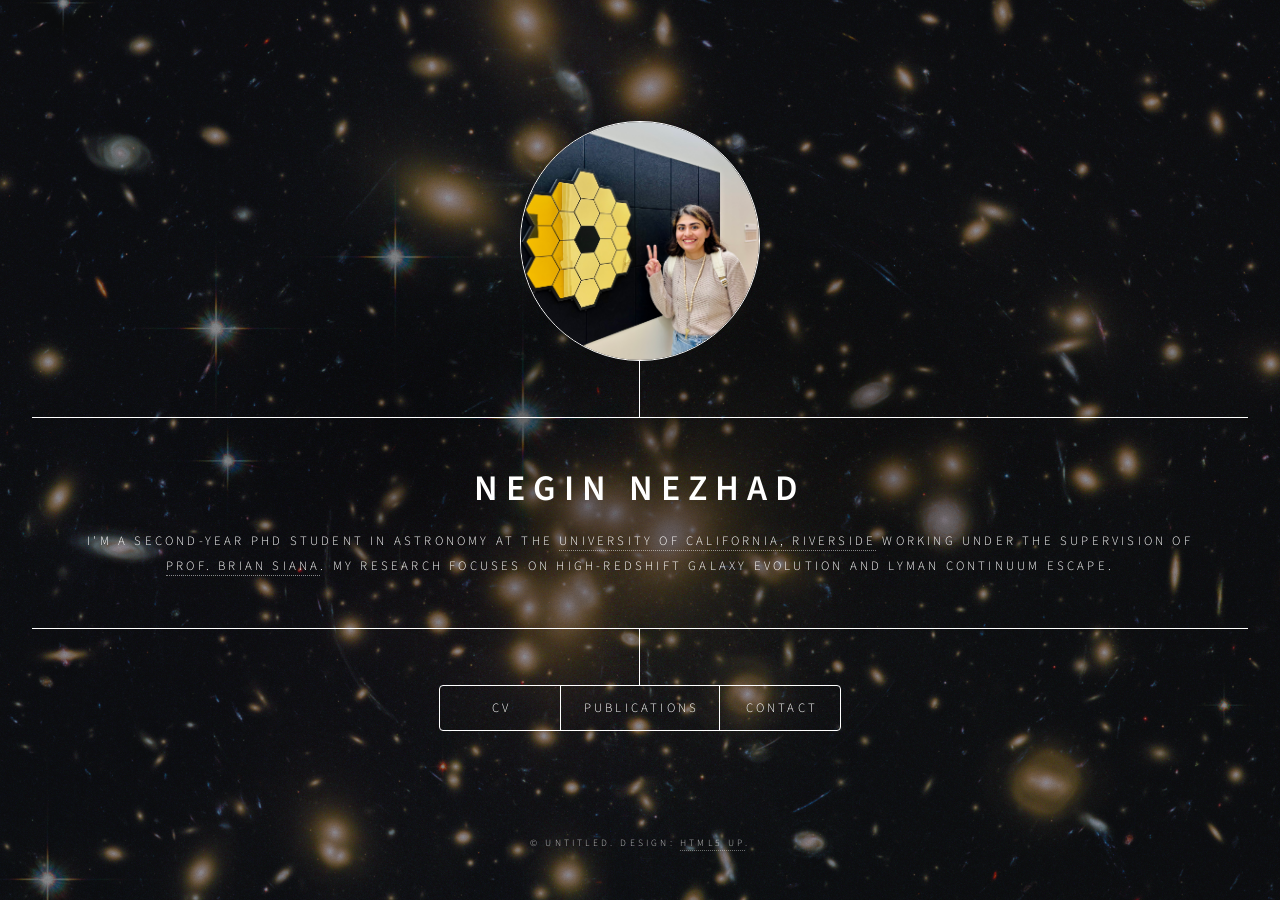
<file: index.html>
<!DOCTYPE HTML>
<!--
	Dimension by HTML5 UP
	html5up.net | @ajlkn
	Free for personal and commercial use under the CCA 3.0 license (html5up.net/license)
-->
<html>
	<head>
		<title>Negin Nezhad</title>
		<meta charset="utf-8" />
		<meta name="viewport" content="width=device-width, initial-scale=1, user-scalable=no" />
		<link rel="stylesheet" href="assets/css/main.css" />
		<noscript><link rel="stylesheet" href="assets/css/noscript.css" /></noscript>
		<meta name="google-site-verification" content="V7rvB7maanC8O5sF6XlZfxrZFghXTXeg8jQxxdXvIC8" />
	</head>
	<body class="is-preload">

		<!-- Wrapper -->
			<div id="wrapper">

				<!-- Header -->
					<header id="header">
						<div class="logo">
							<img src="negin.jpeg" alt="Negin" style="border-radius:50%;width:80px;height:80px;">
						</div>
						<div class="content">
							<div class="inner">
								<h1>Negin Nezhad</h1>
								<p>I'm a second-year PhD student in Astronomy at the <a href="https://astro.ucr.edu">University of California, Riverside</a> working under the supervision of <a href="https://profiles.ucr.edu/app/home/profile/bsiana">Prof. Brian Siana</a>. My research focuses on high-redshift galaxy evolution and Lyman Continuum escape.</p>
							</div>
						</div>
						<nav>
							<ul>
								<li><a href="#cv">CV</a></li>
								<li><a href="#publications">Publications</a></li>
								<li><a href="#contact">Contact</a></li>
								<!--<li><a href="#elements">Elements</a></li>-->
							</ul>
						</nav>
					</header>

				<!-- Main -->
					<div id="main">

						<!-- Intro -->
							<article id="intro">
								<h2 class="major">Intro</h2>
								<span class="image main"><img src="images/pic01.jpg" alt="" /></span>
								<p>Aenean ornare velit lacus, ac varius enim ullamcorper eu. Proin aliquam facilisis ante interdum congue. Integer mollis, nisl amet convallis, porttitor magna ullamcorper, amet egestas mauris. Ut magna finibus nisi nec lacinia. Nam maximus erat id euismod egestas. By the way, check out my <a href="#work">awesome work</a>.</p>
								<p>Lorem ipsum dolor sit amet, consectetur adipiscing elit. Duis dapibus rutrum facilisis. Class aptent taciti sociosqu ad litora torquent per conubia nostra, per inceptos himenaeos. Etiam tristique libero eu nibh porttitor fermentum. Nullam venenatis erat id vehicula viverra. Nunc ultrices eros ut ultricies condimentum. Mauris risus lacus, blandit sit amet venenatis non, bibendum vitae dolor. Nunc lorem mauris, fringilla in aliquam at, euismod in lectus. Pellentesque habitant morbi tristique senectus et netus et malesuada fames ac turpis egestas. In non lorem sit amet elit placerat maximus. Pellentesque aliquam maximus risus, vel sed vehicula.</p>
							</article>

						<!-- CV -->
							<article id="cv">
								<h2 class="major">Curriculum Vitae</h2>
								<h3>Education</h3>
								<ul>
									<li><strong>Ph.D. in Astronomy</strong>, University of California, Riverside (2024–present)</li>
									<li><strong>B.Sc. in Physics</strong>, Sharif University of Technology (2017-2022)</li>
								</ul>
								
								<h3>Experience</h3>
								<ul>
									<li><strong>Academic Research Staff </strong>, Cosmic Dawn Center (DAWN), University of Copenhagen (2024)</li>
								</ul>

								<h3>Awards</h3>
								<ul>
									<li><strong>Dean’s Distinguished Fellowship </strong>, University of California, Riverside (2024)</li>
									<li><strong>Bronze Medal </strong>, Iran’s National Olympiad on Astronomy and Astrophysics (2016)</li>
								</ul>
							</article>
						
						<!-- Publications -->
							<article id="publications">
							  <h2 class="major">Publications</h2>
							  <ul>
								<li>
							      <em>The ALPINE-CRISTAL–JWST Survey: JWST/IFU Optical Observations for 18 Main-Sequence Galaxies at z = 4–6</em>, 
							      <strong>arXiv:2510.16111 (2025)</strong>.
							      <a href="https://arxiv.org/abs/2510.16111" target="_blank">[arXiv]</a>
							    </li>
							    <li>
							      <em>The ALPINE-CRISTAL–JWST Survey: NIRSpec IFU Data Processing and Spatially-resolved Views of Chemical Enrichment in Normal Galaxies at z = 4–6</em>, 
							      <strong>arXiv:2510.16116 (2025)</strong>.
							      <a href="https://arxiv.org/abs/2510.16116" target="_blank">[arXiv]</a>
							    </li>
								<li>
							      <em>Inefficient dust production in a massive, metal-rich galaxy at z = 7.13 uncovered by JWST and ALMA</em>, 
							      <strong>arXiv:2510.07936 (2025)</strong>.
							      <a href="https://arxiv.org/abs/2510.07936" target="_blank">[arXiv]</a>
							    </li>
							    <li>
							      <em>The JWST-PRIMAL archival survey: A JWST/NIRSpec reference sample for the physical properties and Lyman-α absorption and emission of ~600 galaxies at z = 5–13.4</em>, 
							      <strong>A&A, 693, A60 (2025)</strong>.
							      <a href="https://ui.adsabs.harvard.edu/abs/2025A%26A...693A..60H/abstract" target="_blank">[ADS]</a>
							    </li>
							    <li>
							      <em>COSMOS2020: Disentangling the Role of Mass and Environment in Star Formation Activity of Galaxies at 0.4 &lt; z &lt; 4</em>, 
							      <strong>ApJ, 977, 263 (2024)</strong>.
							      <a href="https://ui.adsabs.harvard.edu/abs/2024ApJ...977..263T/abstract" target="_blank">[ADS]</a>
							    </li>
							  </ul>
							
							  <p>See also my full list of publications on 
							    <a href="https://scholar.google.com/citations?user=YOUR_ID" target="_blank">Google Scholar</a>.
							  </p>
							</article>


						<!-- Contact -->
						<article id="contact">
						  <h2 class="major">Contact</h2>
						
						  <p><strong>Email:</strong> <a href="mailto:nkhos011@ucr.edu">nkhos011@ucr.edu</a></p>
						
						  <p><strong>Office:</strong><br>
						  2137 Pierce Hall<br>
						  900 University Ave.<br>
						  Riverside, CA 92521</p>
						
						  <p><strong>University Profile:</strong><br>
						  <a href="https://profiles.ucr.edu/app/home/profile/nkhos011" target="_blank">https://profiles.ucr.edu/app/home/profile/nkhos011</a></p>
						
						  <ul class="icons">
						    <li><a href="https://github.com/neginezhad" class="icon brands fa-github" target="_blank"><span class="label">GitHub</span></a></li>
						    <li><a href="https://www.linkedin.com/in/negiin" class="icon brands fa-linkedin" target="_blank"><span class="label">LinkedIn</span></a></li>
						    <li><a href="https://orcid.org/my-orcid?orcid=0000-0002-7755-8649" class="icon brands fa-orcid" target="_blank"><span class="label">ORCID</span></a></li>
							<!-- <li><a href="https://bsky.app/profile/neginezhad.bsky.social" class="icon bsky" target="_blank" rel="noopener"><img src="bluesky.svg" alt="Bluesky"><span class="label">Bluesky</span></a></li> -->
						  </ul>
						</article>


						<!-- Elements -->
							<article id="elements">
								<h2 class="major">Elements</h2>

								<section>
									<h3 class="major">Text</h3>
									<p>This is <b>bold</b> and this is <strong>strong</strong>. This is <i>italic</i> and this is <em>emphasized</em>.
									This is <sup>superscript</sup> text and this is <sub>subscript</sub> text.
									This is <u>underlined</u> and this is code: <code>for (;;) { ... }</code>. Finally, <a href="#">this is a link</a>.</p>
									<hr />
									<h2>Heading Level 2</h2>
									<h3>Heading Level 3</h3>
									<h4>Heading Level 4</h4>
									<h5>Heading Level 5</h5>
									<h6>Heading Level 6</h6>
									<hr />
									<h4>Blockquote</h4>
									<blockquote>Fringilla nisl. Donec accumsan interdum nisi, quis tincidunt felis sagittis eget tempus euismod. Vestibulum ante ipsum primis in faucibus vestibulum. Blandit adipiscing eu felis iaculis volutpat ac adipiscing accumsan faucibus. Vestibulum ante ipsum primis in faucibus lorem ipsum dolor sit amet nullam adipiscing eu felis.</blockquote>
									<h4>Preformatted</h4>
									<pre><code>i = 0;

while (!deck.isInOrder()) {
    print 'Iteration ' + i;
    deck.shuffle();
    i++;
}

print 'It took ' + i + ' iterations to sort the deck.';</code></pre>
								</section>

								<section>
									<h3 class="major">Lists</h3>

									<h4>Unordered</h4>
									<ul>
										<li>Dolor pulvinar etiam.</li>
										<li>Sagittis adipiscing.</li>
										<li>Felis enim feugiat.</li>
									</ul>

									<h4>Alternate</h4>
									<ul class="alt">
										<li>Dolor pulvinar etiam.</li>
										<li>Sagittis adipiscing.</li>
										<li>Felis enim feugiat.</li>
									</ul>

									<h4>Ordered</h4>
									<ol>
										<li>Dolor pulvinar etiam.</li>
										<li>Etiam vel felis viverra.</li>
										<li>Felis enim feugiat.</li>
										<li>Dolor pulvinar etiam.</li>
										<li>Etiam vel felis lorem.</li>
										<li>Felis enim et feugiat.</li>
									</ol>
									<h4>Icons</h4>
									<ul class="icons">
										<li><a href="#" class="icon brands fa-twitter"><span class="label">Twitter</span></a></li>
										<li><a href="#" class="icon brands fa-facebook-f"><span class="label">Facebook</span></a></li>
										<li><a href="#" class="icon brands fa-instagram"><span class="label">Instagram</span></a></li>
										<li><a href="#" class="icon brands fa-github"><span class="label">Github</span></a></li>
									</ul>

									<h4>Actions</h4>
									<ul class="actions">
										<li><a href="#" class="button primary">Default</a></li>
										<li><a href="#" class="button">Default</a></li>
									</ul>
									<ul class="actions stacked">
										<li><a href="#" class="button primary">Default</a></li>
										<li><a href="#" class="button">Default</a></li>
									</ul>
								</section>

								<section>
									<h3 class="major">Table</h3>
									<h4>Default</h4>
									<div class="table-wrapper">
										<table>
											<thead>
												<tr>
													<th>Name</th>
													<th>Description</th>
													<th>Price</th>
												</tr>
											</thead>
											<tbody>
												<tr>
													<td>Item One</td>
													<td>Ante turpis integer aliquet porttitor.</td>
													<td>29.99</td>
												</tr>
												<tr>
													<td>Item Two</td>
													<td>Vis ac commodo adipiscing arcu aliquet.</td>
													<td>19.99</td>
												</tr>
												<tr>
													<td>Item Three</td>
													<td> Morbi faucibus arcu accumsan lorem.</td>
													<td>29.99</td>
												</tr>
												<tr>
													<td>Item Four</td>
													<td>Vitae integer tempus condimentum.</td>
													<td>19.99</td>
												</tr>
												<tr>
													<td>Item Five</td>
													<td>Ante turpis integer aliquet porttitor.</td>
													<td>29.99</td>
												</tr>
											</tbody>
											<tfoot>
												<tr>
													<td colspan="2"></td>
													<td>100.00</td>
												</tr>
											</tfoot>
										</table>
									</div>

									<h4>Alternate</h4>
									<div class="table-wrapper">
										<table class="alt">
											<thead>
												<tr>
													<th>Name</th>
													<th>Description</th>
													<th>Price</th>
												</tr>
											</thead>
											<tbody>
												<tr>
													<td>Item One</td>
													<td>Ante turpis integer aliquet porttitor.</td>
													<td>29.99</td>
												</tr>
												<tr>
													<td>Item Two</td>
													<td>Vis ac commodo adipiscing arcu aliquet.</td>
													<td>19.99</td>
												</tr>
												<tr>
													<td>Item Three</td>
													<td> Morbi faucibus arcu accumsan lorem.</td>
													<td>29.99</td>
												</tr>
												<tr>
													<td>Item Four</td>
													<td>Vitae integer tempus condimentum.</td>
													<td>19.99</td>
												</tr>
												<tr>
													<td>Item Five</td>
													<td>Ante turpis integer aliquet porttitor.</td>
													<td>29.99</td>
												</tr>
											</tbody>
											<tfoot>
												<tr>
													<td colspan="2"></td>
													<td>100.00</td>
												</tr>
											</tfoot>
										</table>
									</div>
								</section>

								<section>
									<h3 class="major">Buttons</h3>
									<ul class="actions">
										<li><a href="#" class="button primary">Primary</a></li>
										<li><a href="#" class="button">Default</a></li>
									</ul>
									<ul class="actions">
										<li><a href="#" class="button">Default</a></li>
										<li><a href="#" class="button small">Small</a></li>
									</ul>
									<ul class="actions">
										<li><a href="#" class="button primary icon solid fa-download">Icon</a></li>
										<li><a href="#" class="button icon solid fa-download">Icon</a></li>
									</ul>
									<ul class="actions">
										<li><span class="button primary disabled">Disabled</span></li>
										<li><span class="button disabled">Disabled</span></li>
									</ul>
								</section>

								<section>
									<h3 class="major">Form</h3>
									<form method="post" action="#">
										<div class="fields">
											<div class="field half">
												<label for="demo-name">Name</label>
												<input type="text" name="demo-name" id="demo-name" value="" placeholder="Jane Doe" />
											</div>
											<div class="field half">
												<label for="demo-email">Email</label>
												<input type="email" name="demo-email" id="demo-email" value="" placeholder="jane@untitled.tld" />
											</div>
											<div class="field">
												<label for="demo-category">Category</label>
												<select name="demo-category" id="demo-category">
													<option value="">-</option>
													<option value="1">Manufacturing</option>
													<option value="1">Shipping</option>
													<option value="1">Administration</option>
													<option value="1">Human Resources</option>
												</select>
											</div>
											<div class="field half">
												<input type="radio" id="demo-priority-low" name="demo-priority" checked>
												<label for="demo-priority-low">Low</label>
											</div>
											<div class="field half">
												<input type="radio" id="demo-priority-high" name="demo-priority">
												<label for="demo-priority-high">High</label>
											</div>
											<div class="field half">
												<input type="checkbox" id="demo-copy" name="demo-copy">
												<label for="demo-copy">Email me a copy</label>
											</div>
											<div class="field half">
												<input type="checkbox" id="demo-human" name="demo-human" checked>
												<label for="demo-human">Not a robot</label>
											</div>
											<div class="field">
												<label for="demo-message">Message</label>
												<textarea name="demo-message" id="demo-message" placeholder="Enter your message" rows="6"></textarea>
											</div>
										</div>
										<ul class="actions">
											<li><input type="submit" value="Send Message" class="primary" /></li>
											<li><input type="reset" value="Reset" /></li>
										</ul>
									</form>
								</section>

							</article>

					</div>

				<!-- Footer -->
					<footer id="footer">
						<p class="copyright">&copy; Untitled. Design: <a href="https://html5up.net">HTML5 UP</a>.</p>
					</footer>

			</div>

		<!-- BG -->
			<div id="bg"></div>

		<!-- Scripts -->
			<script src="assets/js/jquery.min.js"></script>
			<script src="assets/js/browser.min.js"></script>
			<script src="assets/js/breakpoints.min.js"></script>
			<script src="assets/js/util.js"></script>
			<script src="assets/js/main.js"></script>

	</body>
</html>
</file>
<file: assets/css/noscript.css>
/*
	Dimension by HTML5 UP
	html5up.net | @ajlkn
	Free for personal and commercial use under the CCA 3.0 license (html5up.net/license)
*/

/* BG */

	body.is-preload #bg:before {
		background-color: transparent;
	}

/* Header */

	body.is-preload #header {
		-moz-filter: none;
		-webkit-filter: none;
		-ms-filter: none;
		filter: none;
	}

		body.is-preload #header > * {
			opacity: 1;
		}

		body.is-preload #header .content .inner {
			max-height: none;
			padding: 3rem 2rem;
			opacity: 1;
		}

/* Main */

	#main article {
		opacity: 1;
		margin: 4rem 0 0 0;
	}
</file>
<file: assets/css/main.css>
@import url(fontawesome-all.min.css);
@import url("https://fonts.googleapis.com/css?family=Source+Sans+Pro:300italic,600italic,300,600");

/*
	Dimension by HTML5 UP
	html5up.net | @ajlkn
	Free for personal and commercial use under the CCA 3.0 license (html5up.net/license)
*/

html, body, div, span, applet, object,
iframe, h1, h2, h3, h4, h5, h6, p, blockquote,
pre, a, abbr, acronym, address, big, cite,
code, del, dfn, em, img, ins, kbd, q, s, samp,
small, strike, strong, sub, sup, tt, var, b,
u, i, center, dl, dt, dd, ol, ul, li, fieldset,
form, label, legend, table, caption, tbody,
tfoot, thead, tr, th, td, article, aside,
canvas, details, embed, figure, figcaption,
footer, header, hgroup, menu, nav, output, ruby,
section, summary, time, mark, audio, video {
	margin: 0;
	padding: 0;
	border: 0;
	font-size: 100%;
	font: inherit;
	vertical-align: baseline;}

article, aside, details, figcaption, figure,
footer, header, hgroup, menu, nav, section {
	display: block;}

body {
	line-height: 1;
}

ol, ul {
	list-style: none;
}

blockquote, q {
	quotes: none;
}

	blockquote:before, blockquote:after, q:before, q:after {
		content: '';
		content: none;
	}

table {
	border-collapse: collapse;
	border-spacing: 0;
}

body {
	-webkit-text-size-adjust: none;
}

mark {
	background-color: transparent;
	color: inherit;
}

input::-moz-focus-inner {
	border: 0;
	padding: 0;
}

input, select, textarea {
	-moz-appearance: none;
	-webkit-appearance: none;
	-ms-appearance: none;
	appearance: none;
}

/* Basic */

	@-ms-viewport {
		width: device-width;
	}

	@media screen and (max-width: 480px) {

		html, body {
			min-width: 320px;
		}

	}

	html {
		box-sizing: border-box;
	}

	*, *:before, *:after {
		box-sizing: inherit;
	}

	body {
		background: #1b1f22;
	}

		body.is-preload *, body.is-preload *:before, body.is-preload *:after {
			-moz-animation: none !important;
			-webkit-animation: none !important;
			-ms-animation: none !important;
			animation: none !important;
			-moz-transition: none !important;
			-webkit-transition: none !important;
			-ms-transition: none !important;
			transition: none !important;
		}

/* Type */

	html {
		font-size: 16pt;
	}

		@media screen and (max-width: 1680px) {

			html {
				font-size: 12pt;
			}

		}

		@media screen and (max-width: 736px) {

			html {
				font-size: 11pt;
			}

		}

		@media screen and (max-width: 360px) {

			html {
				font-size: 10pt;
			}

		}

	body, input, select, textarea {
		color: #ffffff;
		font-family: "Source Sans Pro", sans-serif;
		font-weight: 300;
		font-size: 1rem;
		line-height: 1.65;
	}

	a {
		-moz-transition: color 0.2s ease-in-out, background-color 0.2s ease-in-out, border-bottom-color 0.2s ease-in-out;
		-webkit-transition: color 0.2s ease-in-out, background-color 0.2s ease-in-out, border-bottom-color 0.2s ease-in-out;
		-ms-transition: color 0.2s ease-in-out, background-color 0.2s ease-in-out, border-bottom-color 0.2s ease-in-out;
		transition: color 0.2s ease-in-out, background-color 0.2s ease-in-out, border-bottom-color 0.2s ease-in-out;
		border-bottom: dotted 1px rgba(255, 255, 255, 0.5);
		text-decoration: none;
		color: inherit;
	}

		a:hover {
			border-bottom-color: transparent;
		}

	strong, b {
		color: #ffffff;
		font-weight: 600;
	}

	em, i {
		font-style: italic;
	}

	p {
		margin: 0 0 2rem 0;
	}

	h1, h2, h3, h4, h5, h6 {
		color: #ffffff;
		font-weight: 600;
		line-height: 1.5;
		margin: 0 0 1rem 0;
		text-transform: uppercase;
		letter-spacing: 0.2rem;
	}

		h1 a, h2 a, h3 a, h4 a, h5 a, h6 a {
			color: inherit;
			text-decoration: none;
		}

		h1.major, h2.major, h3.major, h4.major, h5.major, h6.major {
			border-bottom: solid 1px #ffffff;
			width: -moz-max-content;
			width: -webkit-max-content;
			width: -ms-max-content;
			width: max-content;
			padding-bottom: 0.5rem;
			margin: 0 0 2rem 0;
		}

	h1 {
		font-size: 2.25rem;
		line-height: 1.3;
		letter-spacing: 0.5rem;
	}

	h2 {
		font-size: 1.5rem;
		line-height: 1.4;
		letter-spacing: 0.5rem;
	}

	h3 {
		font-size: 1rem;
	}

	h4 {
		font-size: 0.8rem;
	}

	h5 {
		font-size: 0.7rem;
	}

	h6 {
		font-size: 0.6rem;
	}

	@media screen and (max-width: 736px) {

		h1 {
			font-size: 1.75rem;
			line-height: 1.4;
		}

		h2 {
			font-size: 1.25em;
			line-height: 1.5;
		}

	}

	sub {
		font-size: 0.8rem;
		position: relative;
		top: 0.5rem;
	}

	sup {
		font-size: 0.8rem;
		position: relative;
		top: -0.5rem;
	}

	blockquote {
		border-left: solid 4px #ffffff;
		font-style: italic;
		margin: 0 0 2rem 0;
		padding: 0.5rem 0 0.5rem 2rem;
	}

	code {
		background: rgba(255, 255, 255, 0.075);
		border-radius: 4px;
		font-family: "Courier New", monospace;
		font-size: 0.9rem;
		margin: 0 0.25rem;
		padding: 0.25rem 0.65rem;
	}

	pre {
		-webkit-overflow-scrolling: touch;
		font-family: "Courier New", monospace;
		font-size: 0.9rem;
		margin: 0 0 2rem 0;
	}

		pre code {
			display: block;
			line-height: 1.75;
			padding: 1rem 1.5rem;
			overflow-x: auto;
		}

	hr {
		border: 0;
		border-bottom: solid 1px #ffffff;
		margin: 2.75rem 0;
	}

	.align-left {
		text-align: left;
	}

	.align-center {
		text-align: center;
	}

	.align-right {
		text-align: right;
	}

/* Form */

	form {
		margin: 0 0 2rem 0;
	}

		form > :last-child {
			margin-bottom: 0;
		}

		form > .fields {
			display: -moz-flex;
			display: -webkit-flex;
			display: -ms-flex;
			display: flex;
			-moz-flex-wrap: wrap;
			-webkit-flex-wrap: wrap;
			-ms-flex-wrap: wrap;
			flex-wrap: wrap;
			width: calc(100% + 3rem);
			margin: -1.5rem 0 2rem -1.5rem;
		}

			form > .fields > .field {
				-moz-flex-grow: 0;
				-webkit-flex-grow: 0;
				-ms-flex-grow: 0;
				flex-grow: 0;
				-moz-flex-shrink: 0;
				-webkit-flex-shrink: 0;
				-ms-flex-shrink: 0;
				flex-shrink: 0;
				padding: 1.5rem 0 0 1.5rem;
				width: calc(100% - 1.5rem);
			}

				form > .fields > .field.half {
					width: calc(50% - 0.75rem);
				}

				form > .fields > .field.third {
					width: calc(100%/3 - 0.5rem);
				}

				form > .fields > .field.quarter {
					width: calc(25% - 0.375rem);
				}

		@media screen and (max-width: 480px) {

			form > .fields {
				width: calc(100% + 3rem);
				margin: -1.5rem 0 2rem -1.5rem;
			}

				form > .fields > .field {
					padding: 1.5rem 0 0 1.5rem;
					width: calc(100% - 1.5rem);
				}

					form > .fields > .field.half {
						width: calc(100% - 1.5rem);
					}

					form > .fields > .field.third {
						width: calc(100% - 1.5rem);
					}

					form > .fields > .field.quarter {
						width: calc(100% - 1.5rem);
					}

		}

	label {
		color: #ffffff;
		display: block;
		font-size: 0.8rem;
		font-weight: 300;
		letter-spacing: 0.2rem;
		line-height: 1.5;
		margin: 0 0 1rem 0;
		text-transform: uppercase;
	}

	input[type="text"],
	input[type="password"],
	input[type="email"],
	input[type="tel"],
	select,
	textarea {
		-moz-appearance: none;
		-webkit-appearance: none;
		-ms-appearance: none;
		appearance: none;
		-moz-transition: border-color 0.2s ease-in-out, box-shadow 0.2s ease-in-out, background-color 0.2s ease-in-out;
		-webkit-transition: border-color 0.2s ease-in-out, box-shadow 0.2s ease-in-out, background-color 0.2s ease-in-out;
		-ms-transition: border-color 0.2s ease-in-out, box-shadow 0.2s ease-in-out, background-color 0.2s ease-in-out;
		transition: border-color 0.2s ease-in-out, box-shadow 0.2s ease-in-out, background-color 0.2s ease-in-out;
		background-color: transparent;
		border-radius: 4px;
		border: solid 1px #ffffff;
		color: inherit;
		display: block;
		outline: 0;
		padding: 0 1rem;
		text-decoration: none;
		width: 100%;
	}

		input[type="text"]:invalid,
		input[type="password"]:invalid,
		input[type="email"]:invalid,
		input[type="tel"]:invalid,
		select:invalid,
		textarea:invalid {
			box-shadow: none;
		}

		input[type="text"]:focus,
		input[type="password"]:focus,
		input[type="email"]:focus,
		input[type="tel"]:focus,
		select:focus,
		textarea:focus {
			background: rgba(255, 255, 255, 0.075);
			border-color: #ffffff;
			box-shadow: 0 0 0 1px #ffffff;
		}

	select {
		background-image: url("data:New_Hubble_view_of_galaxy_cluster_Abell_1689.jpg' width='40' height='40' preserveAspectRatio='none' viewBox='0 0 40 40'%3E%3Cpath d='M9.4,12.3l10.4,10.4l10.4-10.4c0.2-0.2,0.5-0.4,0.9-0.4c0.3,0,0.6,0.1,0.9,0.4l3.3,3.3c0.2,0.2,0.4,0.5,0.4,0.9 c0,0.4-0.1,0.6-0.4,0.9L20.7,31.9c-0.2,0.2-0.5,0.4-0.9,0.4c-0.3,0-0.6-0.1-0.9-0.4L4.3,17.3c-0.2-0.2-0.4-0.5-0.4-0.9 c0-0.4,0.1-0.6,0.4-0.9l3.3-3.3c0.2-0.2,0.5-0.4,0.9-0.4S9.1,12.1,9.4,12.3z' fill='%23ffffff' /%3E%3C/svg%3E");
		background-size: 1.25rem;
		background-repeat: no-repeat;
		background-position: calc(100% - 1rem) center;
		height: 2.75rem;
		padding-right: 2.75rem;
		text-overflow: ellipsis;
	}

		select option {
			color: #ffffff;
			background: #1b1f22;
		}

		select:focus::-ms-value {
			background-color: transparent;
		}

		select::-ms-expand {
			display: none;
		}

	input[type="text"],
	input[type="password"],
	input[type="email"],
	select {
		height: 2.75rem;
	}

	textarea {
		padding: 0.75rem 1rem;
	}

	input[type="checkbox"],
	input[type="radio"] {
		-moz-appearance: none;
		-webkit-appearance: none;
		-ms-appearance: none;
		appearance: none;
		display: block;
		float: left;
		margin-right: -2rem;
		opacity: 0;
		width: 1rem;
		z-index: -1;
	}

		input[type="checkbox"] + label,
		input[type="radio"] + label {
			text-decoration: none;
			-moz-user-select: none;
			-webkit-user-select: none;
			-ms-user-select: none;
			user-select: none;
			color: #ffffff;
			cursor: pointer;
			display: inline-block;
			font-size: 0.8rem;
			font-weight: 300;
			margin: 0 0 0.5rem 0;
			padding-left: 2.65rem;
			padding-right: 0.75rem;
			position: relative;
		}

			input[type="checkbox"] + label:before,
			input[type="radio"] + label:before {
				-moz-osx-font-smoothing: grayscale;
				-webkit-font-smoothing: antialiased;
				display: inline-block;
				font-style: normal;
				font-variant: normal;
				text-rendering: auto;
				line-height: 1;
				text-transform: none !important;
				font-family: 'Font Awesome 5 Free';
				font-weight: 900;
			}

			input[type="checkbox"] + label:before,
			input[type="radio"] + label:before {
				-moz-transition: border-color 0.2s ease-in-out, box-shadow 0.2s ease-in-out, background-color 0.2s ease-in-out;
				-webkit-transition: border-color 0.2s ease-in-out, box-shadow 0.2s ease-in-out, background-color 0.2s ease-in-out;
				-ms-transition: border-color 0.2s ease-in-out, box-shadow 0.2s ease-in-out, background-color 0.2s ease-in-out;
				transition: border-color 0.2s ease-in-out, box-shadow 0.2s ease-in-out, background-color 0.2s ease-in-out;
				border-radius: 4px;
				border: solid 1px #ffffff;
				content: '';
				display: inline-block;
				height: 1.65rem;
				left: 0;
				line-height: 1.65rem;
				position: absolute;
				text-align: center;
				top: -0.15rem;
				width: 1.65rem;
			}

		input[type="checkbox"]:checked + label:before,
		input[type="radio"]:checked + label:before {
			background: #ffffff !important;
			border-color: #ffffff !important;
			color: #1b1f22;
			content: '\f00c';
		}

		input[type="checkbox"]:focus + label:before,
		input[type="radio"]:focus + label:before {
			background: rgba(255, 255, 255, 0.075);
			border-color: #ffffff;
			box-shadow: 0 0 0 1px #ffffff;
		}

	input[type="checkbox"] + label:before {
		border-radius: 4px;
	}

	input[type="radio"] + label:before {
		border-radius: 100%;
	}

	::-webkit-input-placeholder {
		color: rgba(255, 255, 255, 0.5) !important;
		opacity: 1.0;
	}

	:-moz-placeholder {
		color: rgba(255, 255, 255, 0.5) !important;
		opacity: 1.0;
	}

	::-moz-placeholder {
		color: rgba(255, 255, 255, 0.5) !important;
		opacity: 1.0;
	}

	:-ms-input-placeholder {
		color: rgba(255, 255, 255, 0.5) !important;
		opacity: 1.0;
	}

	.formerize-placeholder {
		color: rgba(255, 255, 255, 0.5) !important;
		opacity: 1.0;
	}

/* Box */

	.box {
		border-radius: 4px;
		border: solid 1px #ffffff;
		margin-bottom: 2rem;
		padding: 1.5em;
	}

		.box > :last-child,
		.box > :last-child > :last-child,
		.box > :last-child > :last-child > :last-child {
			margin-bottom: 0;
		}

		.box.alt {
			border: 0;
			border-radius: 0;
			padding: 0;
		}

/* Icon */

	.icon {
		text-decoration: none;
		border-bottom: none;
		position: relative;
	}

		.icon:before {
			-moz-osx-font-smoothing: grayscale;
			-webkit-font-smoothing: antialiased;
			display: inline-block;
			font-style: normal;
			font-variant: normal;
			text-rendering: auto;
			line-height: 1;
			text-transform: none !important;
			font-family: 'Font Awesome 5 Free';
			font-weight: 400;
		}

		.icon > .label {
			display: none;
		}

		.icon:before {
			line-height: inherit;
		}

		.icon.solid:before {
			font-weight: 900;
		}

		.icon.brands:before {
			font-family: 'Font Awesome 5 Brands';
		}

/* Image */

	.image {
		border-radius: 4px;
		border: 0;
		display: inline-block;
		position: relative;
	}

		.image:before {
			pointer-events: none;
			background-image: url("../../images/overlay.png");
			background-color: rgba(19, 21, 25, 0.5);
			border-radius: 4px;
			content: '';
			display: block;
			height: 100%;
			left: 0;
			opacity: 0.5;
			position: absolute;
			top: 0;
			width: 100%;
		}

		.image img {
			border-radius: 4px;
			display: block;
		}

		.image.left, .image.right {
			max-width: 40%;
		}

			.image.left img, .image.right img {
				width: 100%;
			}

		.image.left {
			float: left;
			padding: 0 1.5em 1em 0;
			top: 0.25em;
		}

		.image.right {
			float: right;
			padding: 0 0 1em 1.5em;
			top: 0.25em;
		}

		.image.fit {
			display: block;
			margin: 0 0 2rem 0;
			width: 100%;
		}

			.image.fit img {
				width: 100%;
			}

		.image.main {
			display: block;
			margin: 2.5rem 0;
			width: 100%;
		}

			.image.main img {
				width: 100%;
			}

		@media screen and (max-width: 736px) {

			.image.main {
				margin: 2rem 0;
			}

		}

		@media screen and (max-width: 480px) {

			.image.main {
				margin: 1.5rem 0;
			}

		}

/* List */

	ol {
		list-style: decimal;
		margin: 0 0 2rem 0;
		padding-left: 1.25em;
	}

		ol li {
			padding-left: 0.25em;
		}

	ul {
		list-style: disc;
		margin: 0 0 2rem 0;
		padding-left: 1em;
	}

		ul li {
			padding-left: 0.5em;
		}

		ul.alt {
			list-style: none;
			padding-left: 0;
		}

			ul.alt li {
				border-top: solid 1px #ffffff;
				padding: 0.5em 0;
			}

				ul.alt li:first-child {
					border-top: 0;
					padding-top: 0;
				}

	dl {
		margin: 0 0 2rem 0;
	}

		dl dt {
			display: block;
			font-weight: 600;
			margin: 0 0 1rem 0;
		}

		dl dd {
			margin-left: 2rem;
		}

/* Actions */

	ul.actions {
		display: -moz-flex;
		display: -webkit-flex;
		display: -ms-flex;
		display: flex;
		cursor: default;
		list-style: none;
		margin-left: -1rem;
		padding-left: 0;
	}

		ul.actions li {
			padding: 0 0 0 1rem;
			vertical-align: middle;
		}

		ul.actions.special {
			-moz-justify-content: center;
			-webkit-justify-content: center;
			-ms-justify-content: center;
			justify-content: center;
			width: 100%;
			margin-left: 0;
		}

			ul.actions.special li:first-child {
				padding-left: 0;
			}

		ul.actions.stacked {
			-moz-flex-direction: column;
			-webkit-flex-direction: column;
			-ms-flex-direction: column;
			flex-direction: column;
			margin-left: 0;
		}

			ul.actions.stacked li {
				padding: 1.3rem 0 0 0;
			}

				ul.actions.stacked li:first-child {
					padding-top: 0;
				}

		ul.actions.fit {
			width: calc(100% + 1rem);
		}

			ul.actions.fit li {
				-moz-flex-grow: 1;
				-webkit-flex-grow: 1;
				-ms-flex-grow: 1;
				flex-grow: 1;
				-moz-flex-shrink: 1;
				-webkit-flex-shrink: 1;
				-ms-flex-shrink: 1;
				flex-shrink: 1;
				width: 100%;
			}

				ul.actions.fit li > * {
					width: 100%;
				}

			ul.actions.fit.stacked {
				width: 100%;
			}

		@media screen and (max-width: 480px) {

			ul.actions:not(.fixed) {
				-moz-flex-direction: column;
				-webkit-flex-direction: column;
				-ms-flex-direction: column;
				flex-direction: column;
				margin-left: 0;
				width: 100% !important;
			}

				ul.actions:not(.fixed) li {
					-moz-flex-grow: 1;
					-webkit-flex-grow: 1;
					-ms-flex-grow: 1;
					flex-grow: 1;
					-moz-flex-shrink: 1;
					-webkit-flex-shrink: 1;
					-ms-flex-shrink: 1;
					flex-shrink: 1;
					padding: 1rem 0 0 0;
					text-align: center;
					width: 100%;
				}

					ul.actions:not(.fixed) li > * {
						width: 100%;
					}

					ul.actions:not(.fixed) li:first-child {
						padding-top: 0;
					}

					ul.actions:not(.fixed) li input[type="submit"],
					ul.actions:not(.fixed) li input[type="reset"],
					ul.actions:not(.fixed) li input[type="button"],
					ul.actions:not(.fixed) li button,
					ul.actions:not(.fixed) li .button {
						width: 100%;
					}

						ul.actions:not(.fixed) li input[type="submit"].icon:before,
						ul.actions:not(.fixed) li input[type="reset"].icon:before,
						ul.actions:not(.fixed) li input[type="button"].icon:before,
						ul.actions:not(.fixed) li button.icon:before,
						ul.actions:not(.fixed) li .button.icon:before {
							margin-left: -0.5em;
						}

		}

/* Icons */

	ul.icons {
		cursor: default;
		list-style: none;
		padding-left: 0;
	}

		ul.icons li {
			display: inline-block;
			padding: 0 0.75em 0 0;
		}

			ul.icons li:last-child {
				padding-right: 0;
			}

			ul.icons li a {
				border-radius: 100%;
				box-shadow: inset 0 0 0 1px #ffffff;
				display: inline-block;
				height: 2.25rem;
				line-height: 2.25rem;
				text-align: center;
				width: 2.25rem;
			}

				ul.icons li a:hover {
					background-color: rgba(255, 255, 255, 0.075);
				}

				ul.icons li a:active {
					background-color: rgba(255, 255, 255, 0.175);
				}

/* Table */

	.table-wrapper {
		-webkit-overflow-scrolling: touch;
		overflow-x: auto;
	}

	table {
		margin: 0 0 2rem 0;
		width: 100%;
	}

		table tbody tr {
			border: solid 1px #ffffff;
			border-left: 0;
			border-right: 0;
		}

			table tbody tr:nth-child(2n + 1) {
				background-color: rgba(255, 255, 255, 0.075);
			}

		table td {
			padding: 0.75em 0.75em;
		}

		table th {
			color: #ffffff;
			font-size: 0.9em;
			font-weight: 600;
			padding: 0 0.75em 0.75em 0.75em;
			text-align: left;
		}

		table thead {
			border-bottom: solid 2px #ffffff;
		}

		table tfoot {
			border-top: solid 2px #ffffff;
		}

		table.alt {
			border-collapse: separate;
		}

			table.alt tbody tr td {
				border: solid 1px #ffffff;
				border-left-width: 0;
				border-top-width: 0;
			}

				table.alt tbody tr td:first-child {
					border-left-width: 1px;
				}

			table.alt tbody tr:first-child td {
				border-top-width: 1px;
			}

			table.alt thead {
				border-bottom: 0;
			}

			table.alt tfoot {
				border-top: 0;
			}

/* Button */

	input[type="submit"],
	input[type="reset"],
	input[type="button"],
	button,
	.button {
		-moz-appearance: none;
		-webkit-appearance: none;
		-ms-appearance: none;
		appearance: none;
		-moz-transition: background-color 0.2s ease-in-out, color 0.2s ease-in-out;
		-webkit-transition: background-color 0.2s ease-in-out, color 0.2s ease-in-out;
		-ms-transition: background-color 0.2s ease-in-out, color 0.2s ease-in-out;
		transition: background-color 0.2s ease-in-out, color 0.2s ease-in-out;
		background-color: transparent;
		border-radius: 4px;
		border: 0;
		box-shadow: inset 0 0 0 1px #ffffff;
		color: #ffffff !important;
		cursor: pointer;
		display: inline-block;
		font-size: 0.8rem;
		font-weight: 300;
		height: 2.75rem;
		letter-spacing: 0.2rem;
		line-height: 2.75rem;
		outline: 0;
		padding: 0 1.25rem 0 1.35rem;
		text-align: center;
		text-decoration: none;
		text-transform: uppercase;
		white-space: nowrap;
	}

		input[type="submit"]:hover,
		input[type="reset"]:hover,
		input[type="button"]:hover,
		button:hover,
		.button:hover {
			background-color: rgba(255, 255, 255, 0.075);
		}

		input[type="submit"]:active,
		input[type="reset"]:active,
		input[type="button"]:active,
		button:active,
		.button:active {
			background-color: rgba(255, 255, 255, 0.175);
		}

		input[type="submit"].icon:before,
		input[type="reset"].icon:before,
		input[type="button"].icon:before,
		button.icon:before,
		.button.icon:before {
			margin-right: 0.5em;
		}

		input[type="submit"].fit,
		input[type="reset"].fit,
		input[type="button"].fit,
		button.fit,
		.button.fit {
			width: 100%;
		}

		input[type="submit"].small,
		input[type="reset"].small,
		input[type="button"].small,
		button.small,
		.button.small {
			font-size: 0.6rem;
			height: 2.0625rem;
			line-height: 2.0625rem;
		}

		input[type="submit"].primary,
		input[type="reset"].primary,
		input[type="button"].primary,
		button.primary,
		.button.primary {
			background-color: #ffffff;
			color: #1b1f22 !important;
			font-weight: 600;
		}

		input[type="submit"].disabled, input[type="submit"]:disabled,
		input[type="reset"].disabled,
		input[type="reset"]:disabled,
		input[type="button"].disabled,
		input[type="button"]:disabled,
		button.disabled,
		button:disabled,
		.button.disabled,
		.button:disabled {
			pointer-events: none;
			cursor: default;
			opacity: 0.25;
		}

	input[type="submit"],
	input[type="reset"],
	input[type="button"],
	button {
		line-height: calc(2.75rem - 2px);
	}

/* BG */

	#bg {
		-moz-transform: scale(1.0);
		-webkit-transform: scale(1.0);
		-ms-transform: scale(1.0);
		transform: scale(1.0);
		-webkit-backface-visibility: hidden;
		position: fixed;
		top: 0;
		left: 0;
		width: 100%;
		height: 100vh;
		z-index: 1;
	}

		#bg:before, #bg:after {
			content: '';
			display: block;
			position: absolute;
			top: 0;
			left: 0;
			width: 100%;
			height: 100%;
		}

		#bg:before {
			-moz-transition: background-color 2.5s ease-in-out;
			-webkit-transition: background-color 2.5s ease-in-out;
			-ms-transition: background-color 2.5s ease-in-out;
			transition: background-color 2.5s ease-in-out;
			-moz-transition-delay: 0.75s;
			-webkit-transition-delay: 0.75s;
			-ms-transition-delay: 0.75s;
			transition-delay: 0.75s;
			background-image: linear-gradient(to top, rgba(19, 21, 25, 0.5), rgba(19, 21, 25, 0.5)), url("../../images/overlay.png");
			background-size: auto,
 256px 256px;
			background-position: center,
 center;
			background-repeat: no-repeat,
 repeat;
			z-index: 2;
		}

		#bg:after {
			-moz-transform: scale(1.125);
			-webkit-transform: scale(1.125);
			-ms-transform: scale(1.125);
			transform: scale(1.125);
			-moz-transition: -moz-transform 0.325s ease-in-out, -moz-filter 0.325s ease-in-out;
			-webkit-transition: -webkit-transform 0.325s ease-in-out, -webkit-filter 0.325s ease-in-out;
			-ms-transition: -ms-transform 0.325s ease-in-out, -ms-filter 0.325s ease-in-out;
			transition: transform 0.325s ease-in-out, filter 0.325s ease-in-out;
			background-image: url("../../New_Hubble_view_of_galaxy_cluster_Abell_1689.jpg");
			background-position: center;
			background-size: cover;
			background-repeat: no-repeat;
			z-index: 1;
		}

		body.is-article-visible #bg:after {
			-moz-transform: scale(1.0825);
			-webkit-transform: scale(1.0825);
			-ms-transform: scale(1.0825);
			transform: scale(1.0825);
			-moz-filter: blur(0.2rem);
			-webkit-filter: blur(0.2rem);
			-ms-filter: blur(0.2rem);
			filter: blur(0.2rem);
		}

		body.is-preload #bg:before {
			background-color: #000000;
		}

/* Wrapper */

	#wrapper {
		display: -moz-flex;
		display: -webkit-flex;
		display: -ms-flex;
		display: flex;
		-moz-flex-direction: column;
		-webkit-flex-direction: column;
		-ms-flex-direction: column;
		flex-direction: column;
		-moz-align-items: center;
		-webkit-align-items: center;
		-ms-align-items: center;
		align-items: center;
		-moz-justify-content: space-between;
		-webkit-justify-content: space-between;
		-ms-justify-content: space-between;
		justify-content: space-between;
		position: relative;
		min-height: 100vh;
		width: 100%;
		padding: 4rem 2rem;
		z-index: 3;
	}

		#wrapper:before {
			content: '';
			display: block;
		}

		@media screen and (max-width: 1680px) {

			#wrapper {
				padding: 3rem 2rem;
			}

		}

		@media screen and (max-width: 736px) {

			#wrapper {
				padding: 2rem 1rem;
			}

		}

		@media screen and (max-width: 480px) {

			#wrapper {
				padding: 1rem;
			}

		}

/* Header */

	#header {
		display: -moz-flex;
		display: -webkit-flex;
		display: -ms-flex;
		display: flex;
		-moz-flex-direction: column;
		-webkit-flex-direction: column;
		-ms-flex-direction: column;
		flex-direction: column;
		-moz-align-items: center;
		-webkit-align-items: center;
		-ms-align-items: center;
		align-items: center;
		-moz-transition: -moz-transform 0.325s ease-in-out, -moz-filter 0.325s ease-in-out, opacity 0.325s ease-in-out;
		-webkit-transition: -webkit-transform 0.325s ease-in-out, -webkit-filter 0.325s ease-in-out, opacity 0.325s ease-in-out;
		-ms-transition: -ms-transform 0.325s ease-in-out, -ms-filter 0.325s ease-in-out, opacity 0.325s ease-in-out;
		transition: transform 0.325s ease-in-out, filter 0.325s ease-in-out, opacity 0.325s ease-in-out;
		background-image: -moz-radial-gradient(rgba(0, 0, 0, 0.25) 25%, rgba(0, 0, 0, 0) 55%);
		background-image: -webkit-radial-gradient(rgba(0, 0, 0, 0.25) 25%, rgba(0, 0, 0, 0) 55%);
		background-image: -ms-radial-gradient(rgba(0, 0, 0, 0.25) 25%, rgba(0, 0, 0, 0) 55%);
		background-image: radial-gradient(rgba(0, 0, 0, 0.25) 25%, rgba(0, 0, 0, 0) 55%);
		max-width: 100%;
		text-align: center;
	}

		#header > * {
			-moz-transition: opacity 0.325s ease-in-out;
			-webkit-transition: opacity 0.325s ease-in-out;
			-ms-transition: opacity 0.325s ease-in-out;
			transition: opacity 0.325s ease-in-out;
			position: relative;
			margin-top: 3.5rem;
		}

			#header > *:before {
				content: '';
				display: block;
				position: absolute;
				top: calc(-3.5rem - 1px);
				left: calc(50% - 1px);
				width: 1px;
				height: calc(3.5rem + 1px);
				background: #ffffff;
			}

		#header > :first-child {
			margin-top: 0;
		}

			#header > :first-child:before {
				display: none;
			}

		#header .logo {
			width: 15rem;
			height: 15rem;
			line-height: 15rem;
			border: solid 1px #ffffff;
			border-radius: 100%;
		}

		#header .logo img {
		  width: 100% !important;
		  height: 100% !important;
		  border-radius: 50%;
		  object-fit: cover;
		  object-position: 50% 25%;
		  display: block;
		  margin: 0 auto;
		}

			#header .logo .icon:before {
				font-size: 2rem;
			}

		#header .content {
			border-style: solid;
			border-color: #ffffff;
			border-top-width: 1px;
			border-bottom-width: 1px;
			max-width: 100%;
		}

			#header .content .inner {
				-moz-transition: max-height 0.75s ease, padding 0.75s ease, opacity 0.325s ease-in-out;
				-webkit-transition: max-height 0.75s ease, padding 0.75s ease, opacity 0.325s ease-in-out;
				-ms-transition: max-height 0.75s ease, padding 0.75s ease, opacity 0.325s ease-in-out;
				transition: max-height 0.75s ease, padding 0.75s ease, opacity 0.325s ease-in-out;
				-moz-transition-delay: 0.25s;
				-webkit-transition-delay: 0.25s;
				-ms-transition-delay: 0.25s;
				transition-delay: 0.25s;
				padding: 3rem 2rem;
				max-height: 40rem;
				overflow: hidden;
			}

				#header .content .inner > :last-child {
					margin-bottom: 0;
				}

			#header .content p {
				text-transform: uppercase;
				letter-spacing: 0.2rem;
				font-size: 0.8rem;
				line-height: 2;
			}

		#header nav ul {
			display: -moz-flex;
			display: -webkit-flex;
			display: -ms-flex;
			display: flex;
			margin-bottom: 0;
			list-style: none;
			padding-left: 0;
			border: solid 1px #ffffff;
			border-radius: 4px;
		}

			#header nav ul li {
				padding-left: 0;
				border-left: solid 1px #ffffff;
			}

				#header nav ul li:first-child {
					border-left: 0;
				}

				#header nav ul li a {
					display: block;
					min-width: 7.5rem;
					height: 2.75rem;
					line-height: 2.75rem;
					padding: 0 1.25rem 0 1.45rem;
					text-transform: uppercase;
					letter-spacing: 0.2rem;
					font-size: 0.8rem;
					border-bottom: 0;
				}

					#header nav ul li a:hover {
						background-color: rgba(255, 255, 255, 0.075);
					}

					#header nav ul li a:active {
						background-color: rgba(255, 255, 255, 0.175);
					}

		#header nav.use-middle:after {
			content: '';
			display: block;
			position: absolute;
			top: 0;
			left: calc(50% - 1px);
			width: 1px;
			height: 100%;
			background: #ffffff;
		}

		#header nav.use-middle ul li.is-middle {
			border-left: 0;
		}

		body.is-article-visible #header {
			-moz-transform: scale(0.95);
			-webkit-transform: scale(0.95);
			-ms-transform: scale(0.95);
			transform: scale(0.95);
			-moz-filter: blur(0.1rem);
			-webkit-filter: blur(0.1rem);
			-ms-filter: blur(0.1rem);
			filter: blur(0.1rem);
			opacity: 0;
		}

		body.is-preload #header {
			-moz-filter: blur(0.125rem);
			-webkit-filter: blur(0.125rem);
			-ms-filter: blur(0.125rem);
			filter: blur(0.125rem);
		}

			body.is-preload #header > * {
				opacity: 0;
			}

			body.is-preload #header .content .inner {
				max-height: 0;
				padding-top: 0;
				padding-bottom: 0;
				opacity: 0;
			}

		@media screen and (max-width: 980px) {

			#header .content p br {
				display: none;
			}

		}

		@media screen and (max-width: 736px) {

			#header > * {
				margin-top: 2rem;
			}

				#header > *:before {
					top: calc(-2rem - 1px);
					height: calc(2rem + 1px);
				}

			#header .logo {
				width: 4.75rem;
				height: 4.75rem;
				line-height: 4.75rem;
			}

				#header .logo .icon:before {
					font-size: 1.75rem;
				}

			#header .content .inner {
				padding: 2.5rem 1rem;
			}

			#header .content p {
				line-height: 1.875;
			}

		}

		@media screen and (max-width: 480px) {

			#header {
				padding: 1.5rem 0;
			}

				#header .content .inner {
					padding: 2.5rem 0;
				}

				#header nav ul {
					-moz-flex-direction: column;
					-webkit-flex-direction: column;
					-ms-flex-direction: column;
					flex-direction: column;
					min-width: 10rem;
					max-width: 100%;
				}

					#header nav ul li {
						border-left: 0;
						border-top: solid 1px #ffffff;
					}

						#header nav ul li:first-child {
							border-top: 0;
						}

						#header nav ul li a {
							height: 3rem;
							line-height: 3rem;
							min-width: 0;
							width: 100%;
						}

				#header nav.use-middle:after {
					display: none;
				}

		}

/* Main */

	#main {
		-moz-flex-grow: 1;
		-webkit-flex-grow: 1;
		-ms-flex-grow: 1;
		flex-grow: 1;
		-moz-flex-shrink: 1;
		-webkit-flex-shrink: 1;
		-ms-flex-shrink: 1;
		flex-shrink: 1;
		display: -moz-flex;
		display: -webkit-flex;
		display: -ms-flex;
		display: flex;
		-moz-align-items: center;
		-webkit-align-items: center;
		-ms-align-items: center;
		align-items: center;
		-moz-justify-content: center;
		-webkit-justify-content: center;
		-ms-justify-content: center;
		justify-content: center;
		-moz-flex-direction: column;
		-webkit-flex-direction: column;
		-ms-flex-direction: column;
		flex-direction: column;
		position: relative;
		max-width: 100%;
		z-index: 3;
	}

		#main article {
			-moz-transform: translateY(0.25rem);
			-webkit-transform: translateY(0.25rem);
			-ms-transform: translateY(0.25rem);
			transform: translateY(0.25rem);
			-moz-transition: opacity 0.325s ease-in-out, -moz-transform 0.325s ease-in-out;
			-webkit-transition: opacity 0.325s ease-in-out, -webkit-transform 0.325s ease-in-out;
			-ms-transition: opacity 0.325s ease-in-out, -ms-transform 0.325s ease-in-out;
			transition: opacity 0.325s ease-in-out, transform 0.325s ease-in-out;
			padding: 4.5rem 2.5rem 1.5rem 2.5rem ;
			position: relative;
			width: 40rem;
			max-width: 100%;
			background-color: rgba(27, 31, 34, 0.85);
			border-radius: 4px;
			opacity: 0;
		}

			#main article.active {
				-moz-transform: translateY(0);
				-webkit-transform: translateY(0);
				-ms-transform: translateY(0);
				transform: translateY(0);
				opacity: 1;
			}

			#main article .close {
				display: block;
				position: absolute;
				top: 0;
				right: 0;
				width: 4rem;
				height: 4rem;
				cursor: pointer;
				text-indent: 4rem;
				overflow: hidden;
				white-space: nowrap;
			}

				#main article .close:before {
					-moz-transition: background-color 0.2s ease-in-out;
					-webkit-transition: background-color 0.2s ease-in-out;
					-ms-transition: background-color 0.2s ease-in-out;
					transition: background-color 0.2s ease-in-out;
					content: '';
					display: block;
					position: absolute;
					top: 0.75rem;
					left: 0.75rem;
					width: 2.5rem;
					height: 2.5rem;
					border-radius: 100%;
					background-position: center;
					background-image: url("data:image/svg+xml;charset=utf8,%3Csvg xmlns='http://www.w3.org/2000/svg' xmlns:xlink='http://www.w3.org/1999/xlink' width='20px' height='20px' viewBox='0 0 20 20' zoomAndPan='disable'%3E%3Cstyle%3Eline %7B stroke: %23ffffff%3B stroke-width: 1%3B %7D%3C/style%3E%3Cline x1='2' y1='2' x2='18' y2='18' /%3E%3Cline x1='18' y1='2' x2='2' y2='18' /%3E%3C/svg%3E");
					background-size: 20px 20px;
					background-repeat: no-repeat;
				}

				#main article .close:hover:before {
					background-color: rgba(255, 255, 255, 0.075);
				}

				#main article .close:active:before {
					background-color: rgba(255, 255, 255, 0.175);
				}

		@media screen and (max-width: 736px) {

			#main article {
				padding: 3.5rem 2rem 0.5rem 2rem ;
			}

				#main article .close:before {
					top: 0.875rem;
					left: 0.875rem;
					width: 2.25rem;
					height: 2.25rem;
					background-size: 14px 14px;
				}

		}

		@media screen and (max-width: 480px) {

			#main article {
				padding: 3rem 1.5rem 0.5rem 1.5rem ;
			}

		}

/* Footer */

	#footer {
		-moz-transition: -moz-transform 0.325s ease-in-out, -moz-filter 0.325s ease-in-out, opacity 0.325s ease-in-out;
		-webkit-transition: -webkit-transform 0.325s ease-in-out, -webkit-filter 0.325s ease-in-out, opacity 0.325s ease-in-out;
		-ms-transition: -ms-transform 0.325s ease-in-out, -ms-filter 0.325s ease-in-out, opacity 0.325s ease-in-out;
		transition: transform 0.325s ease-in-out, filter 0.325s ease-in-out, opacity 0.325s ease-in-out;
		width: 100%;
		max-width: 100%;
		margin-top: 2rem;
		text-align: center;
	}

		#footer .copyright {
			letter-spacing: 0.2rem;
			font-size: 0.6rem;
			opacity: 0.75;
			margin-bottom: 0;
			text-transform: uppercase;
		}

		body.is-article-visible #footer {
			-moz-transform: scale(0.95);
			-webkit-transform: scale(0.95);
			-ms-transform: scale(0.95);
			transform: scale(0.95);
			-moz-filter: blur(0.1rem);
			-webkit-filter: blur(0.1rem);
			-ms-filter: blur(0.1rem);
			filter: blur(0.1rem);
			opacity: 0;
		}

		body.is-preload #footer {
			opacity: 0;
		}

		#contact .icons {
		  justify-content: center;
		  margin-top: 1.5rem;
		}
		
		#contact .icons li a {
		  width: 2.75rem;
		  height: 2.75rem;
		  line-height: 2.75rem;
		  font-size: 1.2rem;
		}

/* for Bluesky */
ul.icons a.icon.bsky::before { content: none !important; }
ul.icons a.icon.bsky {
  position: relative;
  width: 2.25em;
  height: 2.25em;
  line-height: 2.25em;
}
ul.icons a.icon.bsky img {
  position: absolute;
  top: 50%;
  left: 50%;
  width: 1.05em;
  height: 1.05em;
  transform: translate(-50%, -50%);
  display: block;
  filter: brightness(0) invert(1);
  opacity: 1;
  pointer-events: none;
}
</file>
